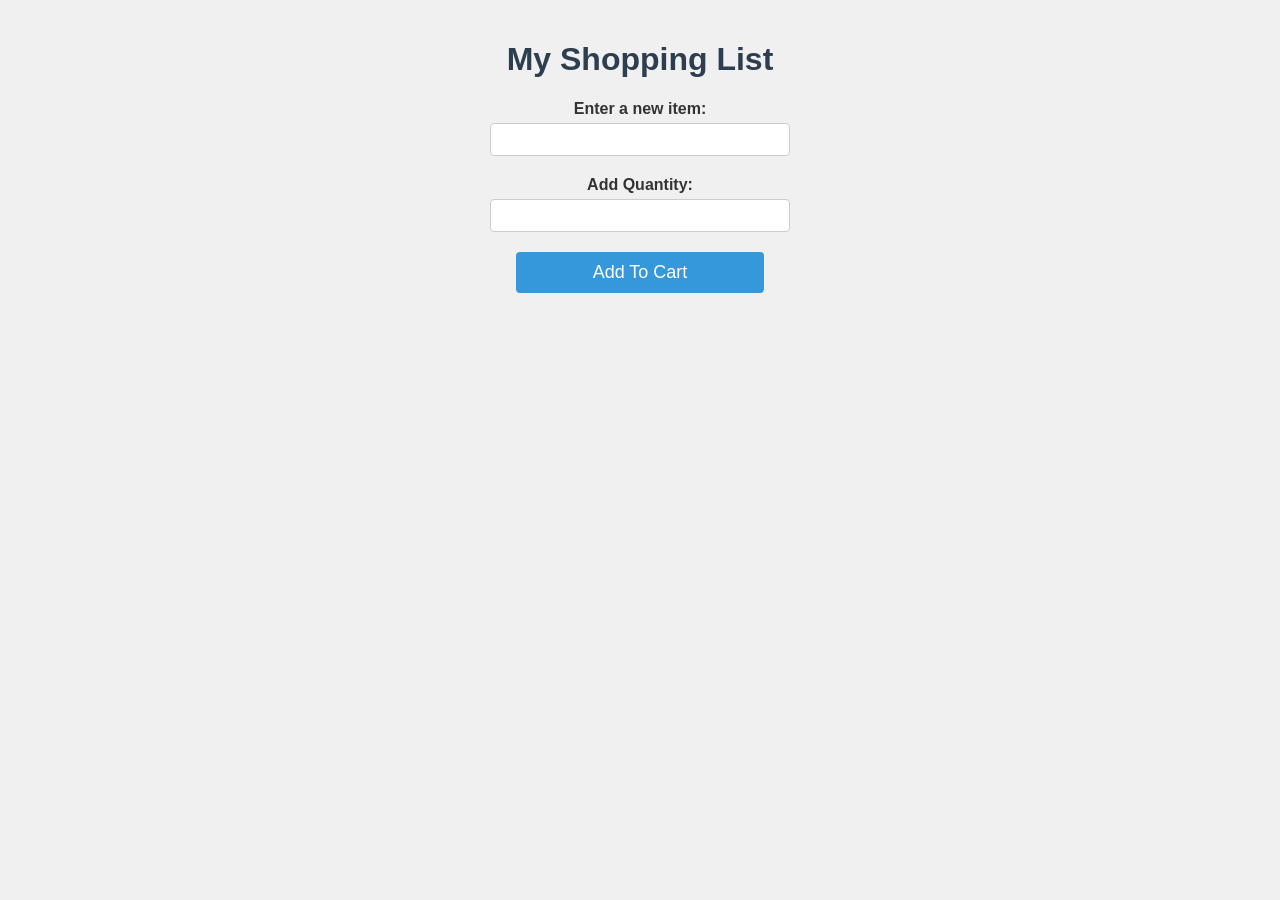
<file: index.html>
<!DOCTYPE html>
<html lang="en-US">
<head>
    <meta charset="utf-8" />
    <meta name="viewport" content="width=device-width, initial-scale=1.0" />
    <title>Shopping List Example</title>
    <style>
        body {
            margin: 0;
            padding: 20px;
            background-color: #f0f0f0;
            font-family: 'Segoe UI', Tahoma, Geneva, Verdana, sans-serif;
            color: #333;
            text-align: center;
        }

        h1 {
            color: #2c3e50;
        }

        div {
            margin: 10px auto;
            max-width: 300px;
        }

        label {
            margin-bottom: 5px;
            display: block;
            font-weight: bold;
        }

        input[type="text"],
        input[type="number"] {
            width: 100%;
            padding: 8px;
            margin-bottom: 10px;
            border: 1px solid #ccc;
            border-radius: 4px;
            box-sizing: border-box;
        }

        button {
            width: 20%; 
            padding: 10px;
            font-size: 18px;
            color: #fff;
            background-color: #3498db;
            border: none;
            border-radius: 4px;
            cursor: pointer;
            transition: background-color 0.3s;
        }

        button:hover {
            background-color: #2980b9;
        }

        ul {
            list-style: none;
            padding: 0;
            text-align: center; 
            width: 100%;
        }

        li {
            background-color: #fff;
            border: 1px solid #ddd;
            padding: 10px;
            margin-top: 10px;
            border-radius: 4px;
            display: flex;
            justify-content: space-between;
            align-items: center;
        }
        li span{
          display: flex;
          justify-content: space-around;
        }

        li span {
            margin-left: 10px;
            font-weight: bold;
            color: rgb(20, 24, 24);
        }
    </style>
</head>
<body>
    <h1>My Shopping List</h1>
    <div>
        <label for="item">Enter a new item:</label>
        <input type="text" name="item" id="item" />
    </div>
    <div>
        <label for="item">Add Quantity:</label>
        <input type="number" name="quantity" id="quantity" />
    </div>
    <button>Add To Cart</button>
    <ul></ul>

    <script>
        const btn = document.querySelector("button");
        const input = document.querySelector("#item");
        const input2 = document.querySelector("#quantity");
        const ul = document.querySelector("ul");

        btn.addEventListener("click", () => {
            const curVal = input.value;
            const curVal2 = input2.value;

            if (!curVal || !curVal2) {
                alert("Please enter both item name and quantity.");
                return;
            }

            input.value = "";
            input2.value = "";

            const listItem = document.createElement("li");
            const listSpan = document.createElement("span");
            const listQuantity = document.createElement("span");
            const listBtn = document.createElement("button");
            listItem.appendChild(listSpan);
            listSpan.textContent = `${ul.children.length + 1}. ${curVal}`; 
            listItem.appendChild(listQuantity);
            listQuantity.textContent = `Quantity: ${curVal2}`;
            listItem.appendChild(listBtn);
            listBtn.textContent = "DELETE";

            ul.appendChild(listItem);
            listBtn.addEventListener("click", () => {
                ul.removeChild(listItem);
                updateNumbers(); 
            });
        });

        function updateNumbers() {
            Array.from(ul.children).forEach((item, index) => {
                item.querySelector('span').textContent = `${index + 1}. ${item.querySelector('span').textContent.split('. ')[1]}`;
            });
        }
    </script>
</body>
</html>
</file>
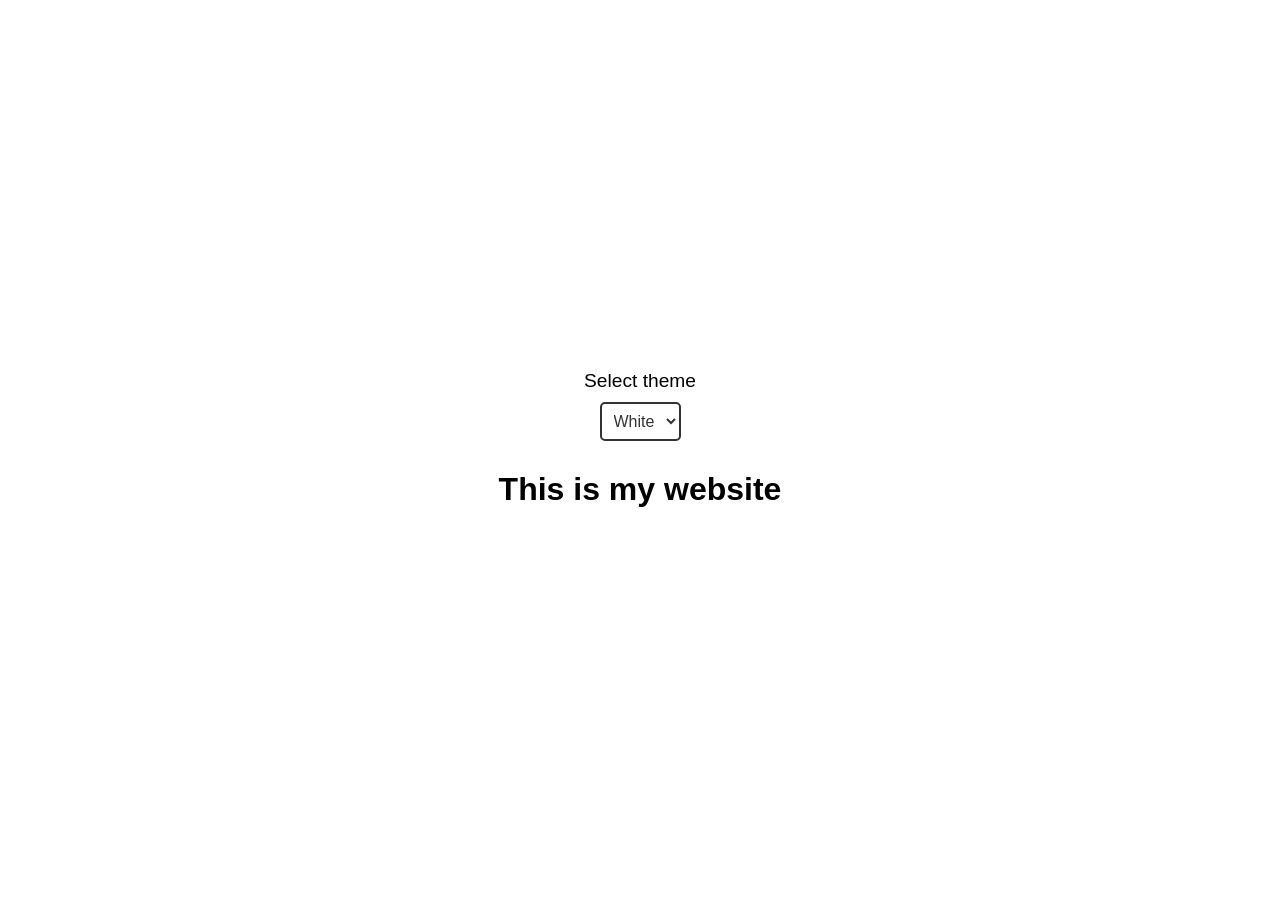
<file: html/theme.html>
<!DOCTYPE html>
<html lang="en">
  <head>
    <meta charset="UTF-8" />
    <meta name="viewport" content="width=device-width, initial-scale=1.0" />
    <title>Document</title>
    <link rel="stylesheet" href="css/theme.css"">
  </head>
  <body>
    <div class="container">
      <label for="theme">Select theme</label>
      <select id="theme">
        <option value="white">White</option>
        <option value="black">Black</option>
      </select>
      <h1>This is my website</h1>
    </div>

    <script src="javascript/theme.js"></script>
  </body>
</html>
</file>
<file: html/css/theme.css>
body {
    font-family: Arial, sans-serif;
    margin: 0;
    padding: 0;
    transition: background-color 0.3s, color 0.3s;
  }

  .container {
    display: flex;
    flex-direction: column;
    align-items: center;
    justify-content: center;
    height: 100vh;
  }

  label {
    font-size: 1.2rem;
    margin-bottom: 10px;
  }

  select {
    font-size: 1rem;
    padding: 8px;
    border: 2px solid #333;
    border-radius: 5px;
    background-color: #fff;
    color: #333;
  }

  h1 {
    font-size: 2rem;
    margin-top: 30px;
  }
</file>
